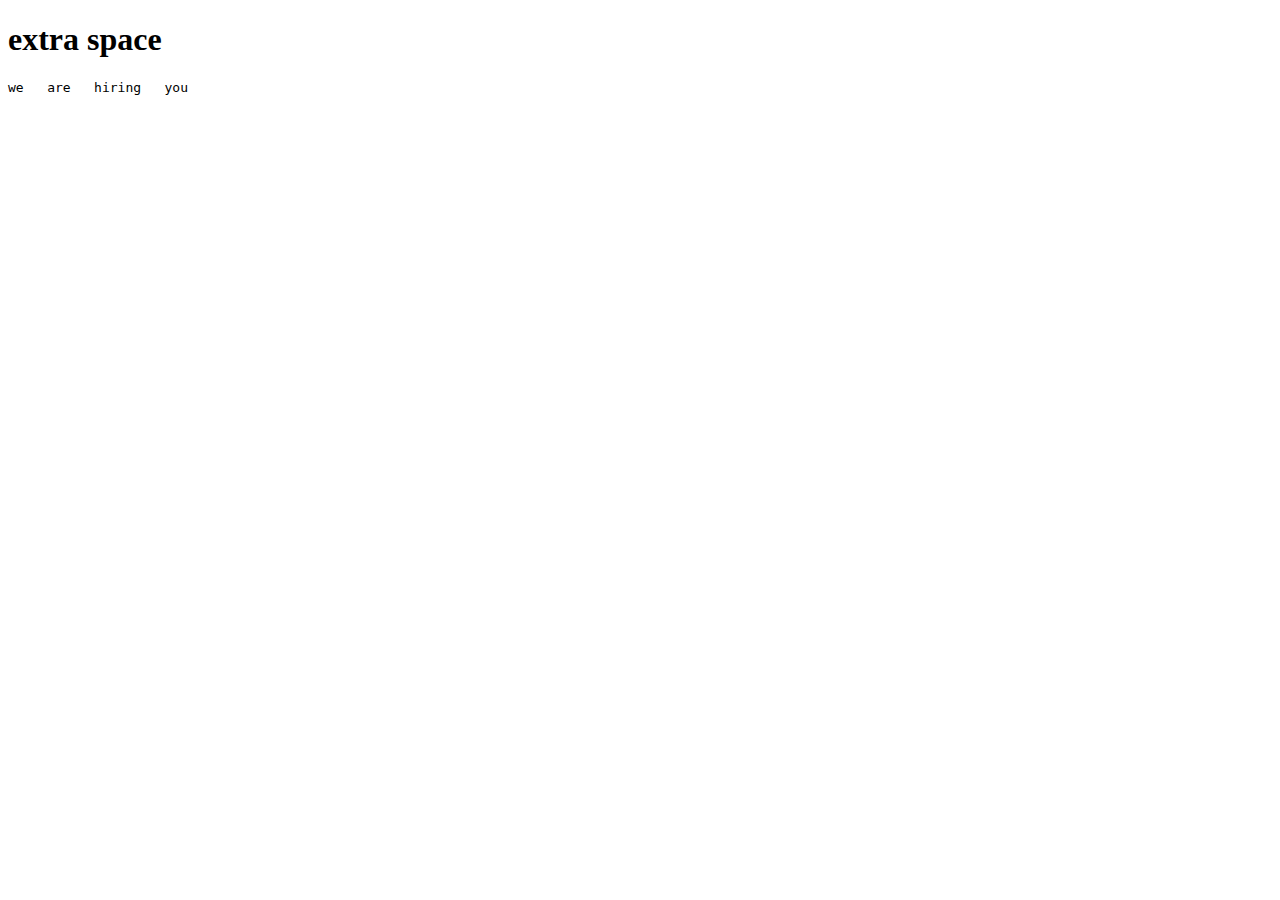
<file: collspacing white space/whitespace_collspace.html>
<!DOCTYPE html>
<html lang="en">
<head>
    
    <title>Document</title>
</head>
<body>
    <h1>extra    space</h1> 
    <!-- extraspace collapsed into one -->
    <pre>we   are   hiring   you</pre>
    <!-- pre tag it use it dispaly text exactly as it written in the html -->
    
</body>
</html>
</file>
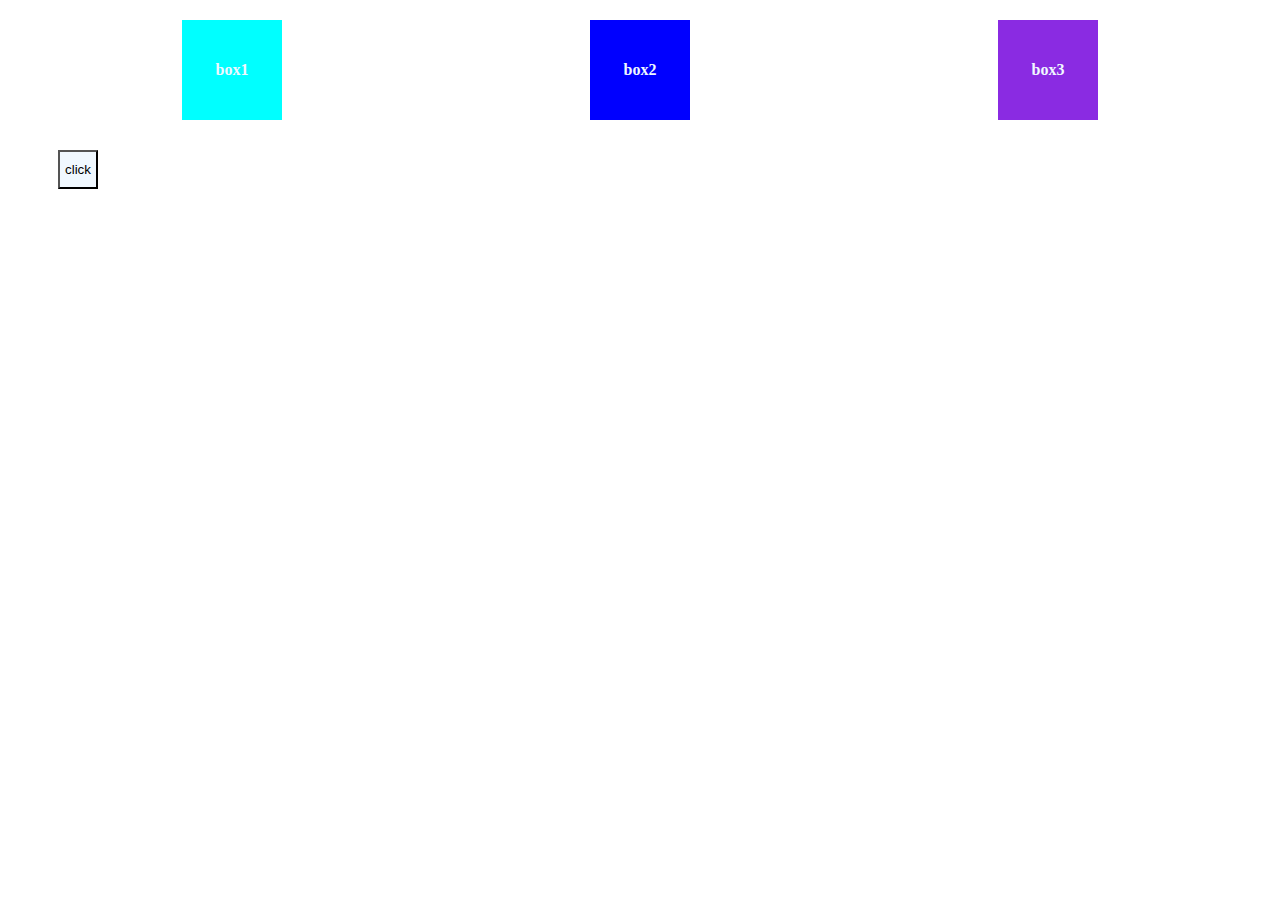
<file: colorchangeques/page1.html>
<!DOCTYPE html>
<html lang="en">
<head>
    <link rel="stylesheet" href="page1.css">
   
    <title>Document</title>
</head>
<body>
    <div  class = "container">
        <div id = 'box1' class = 'box1'>box1</div>
        <div id = 'box2' class = 'box1'>box2</div>
        <div id = 'box3' class = 'box1'>box3</div>
        
    </div>
    <button id = "button">click</button>
    <script src = "javas.js"></script>

</body>
</html>
</file>
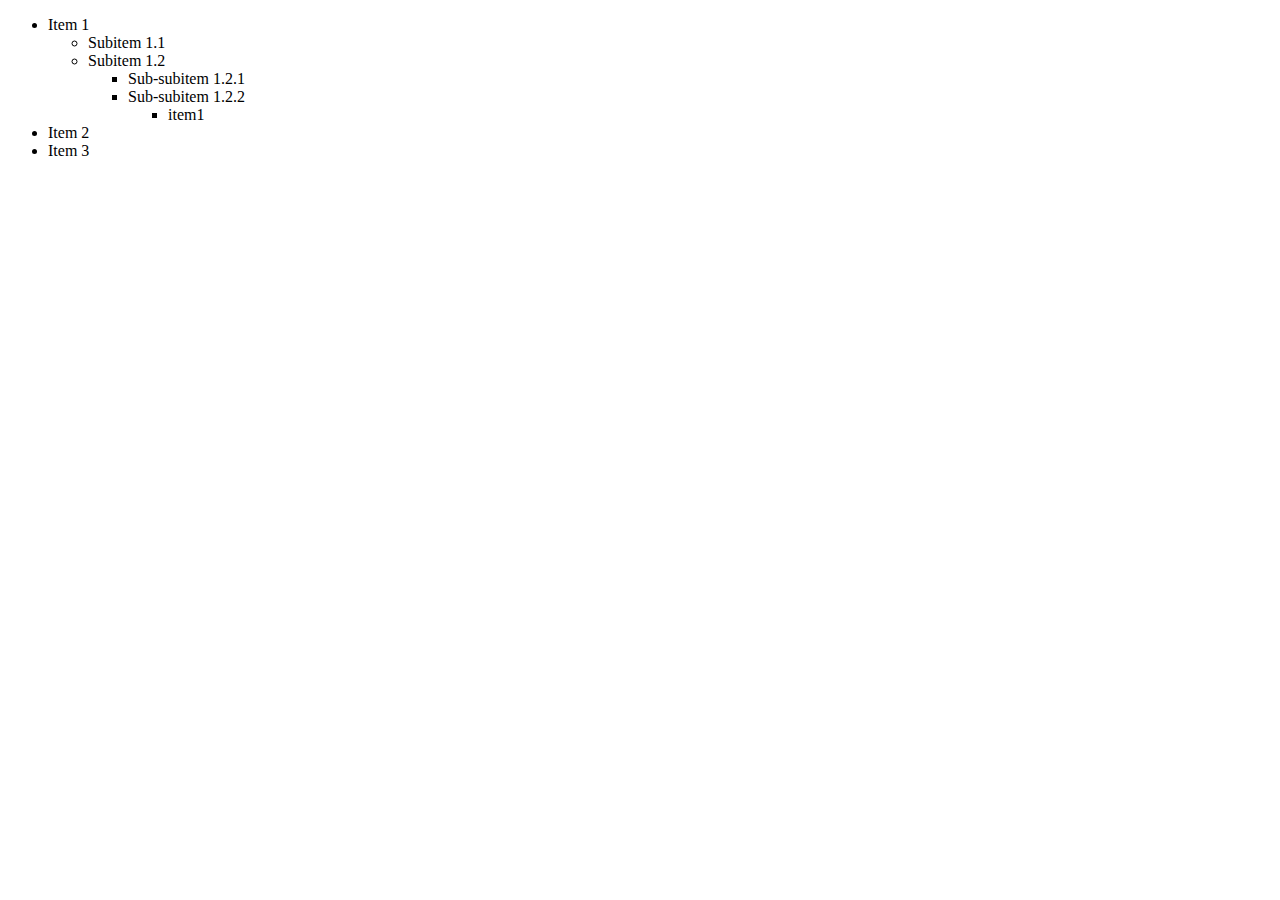
<file: createList/nestedlist.html>
<!DOCTYPE html>
<html lang="en">
<head>
    <meta charset="UTF-8">
    <meta name="viewport" content="width=device-width, initial-scale=1.0">
    <title>Document</title>
</head>
<body>
    

<ul>
    <li>Item 1
        <ul>
            <li>Subitem 1.1</li>
            <li>Subitem 1.2
                <ul>
                    <li>Sub-subitem 1.2.1</li>
                    <li>Sub-subitem 1.2.2</li>
                    <ul>
                        <li>item1</li>
                    </ul>
                </ul>
            </li>
        </ul>
    </li>
    <li>Item 2</li>
    <li>Item 3</li>
</ul>
</body>
</html>
</file>
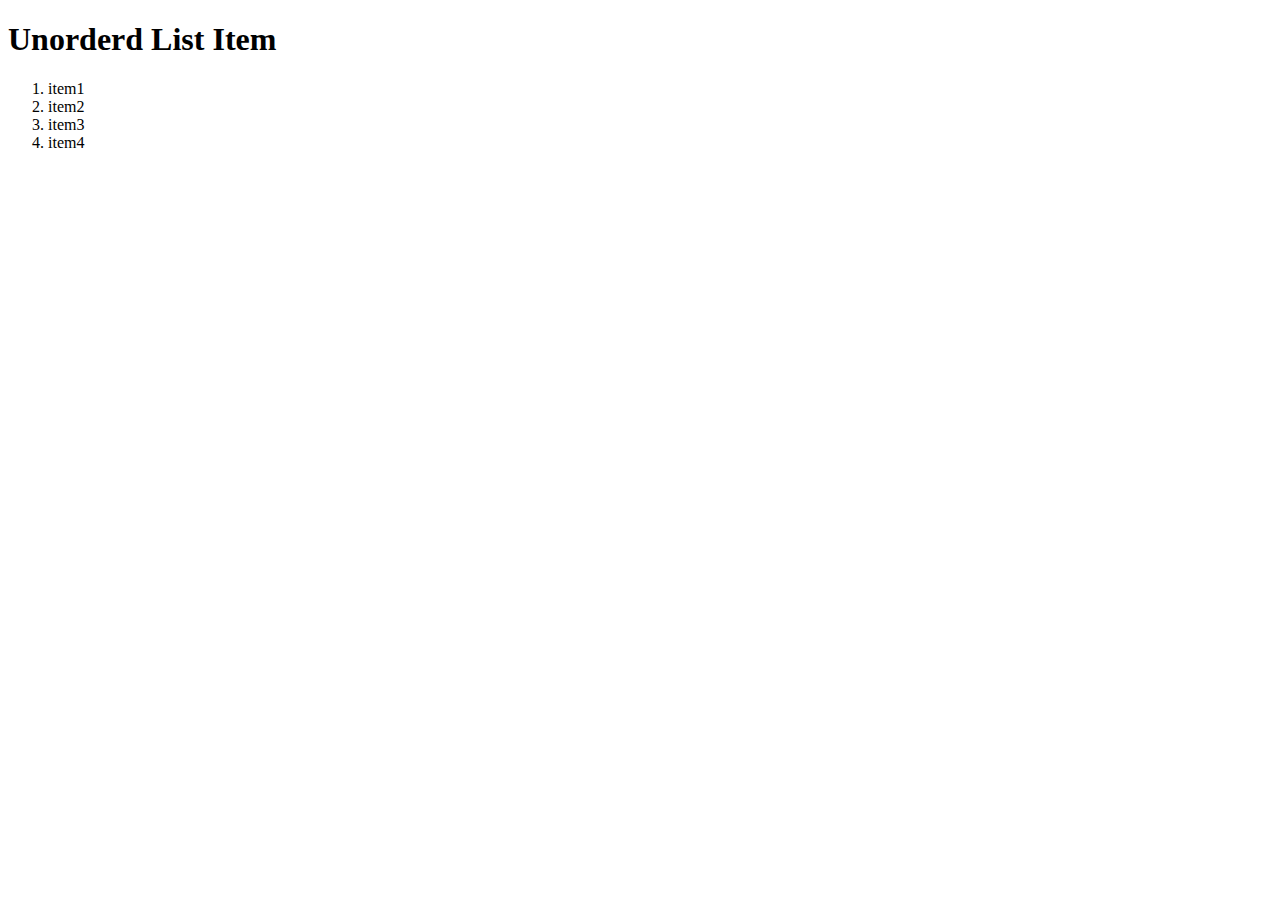
<file: createList/table.html>
<!DOCTYPE html>
<html lang="en">
<head>
    <meta charset="UTF-8">
    <meta name="viewport" content="width=device-width, initial-scale=1.0">
    <title>Document</title>
</head>
<body>
   <h1>Unorderd List Item</h1>
   <ol>
    <li>item1</li>
    <li>item2</li>
    <li>item3</li>
    <li>item4</li>

   </ol>
    
</body>
</html>
</file>
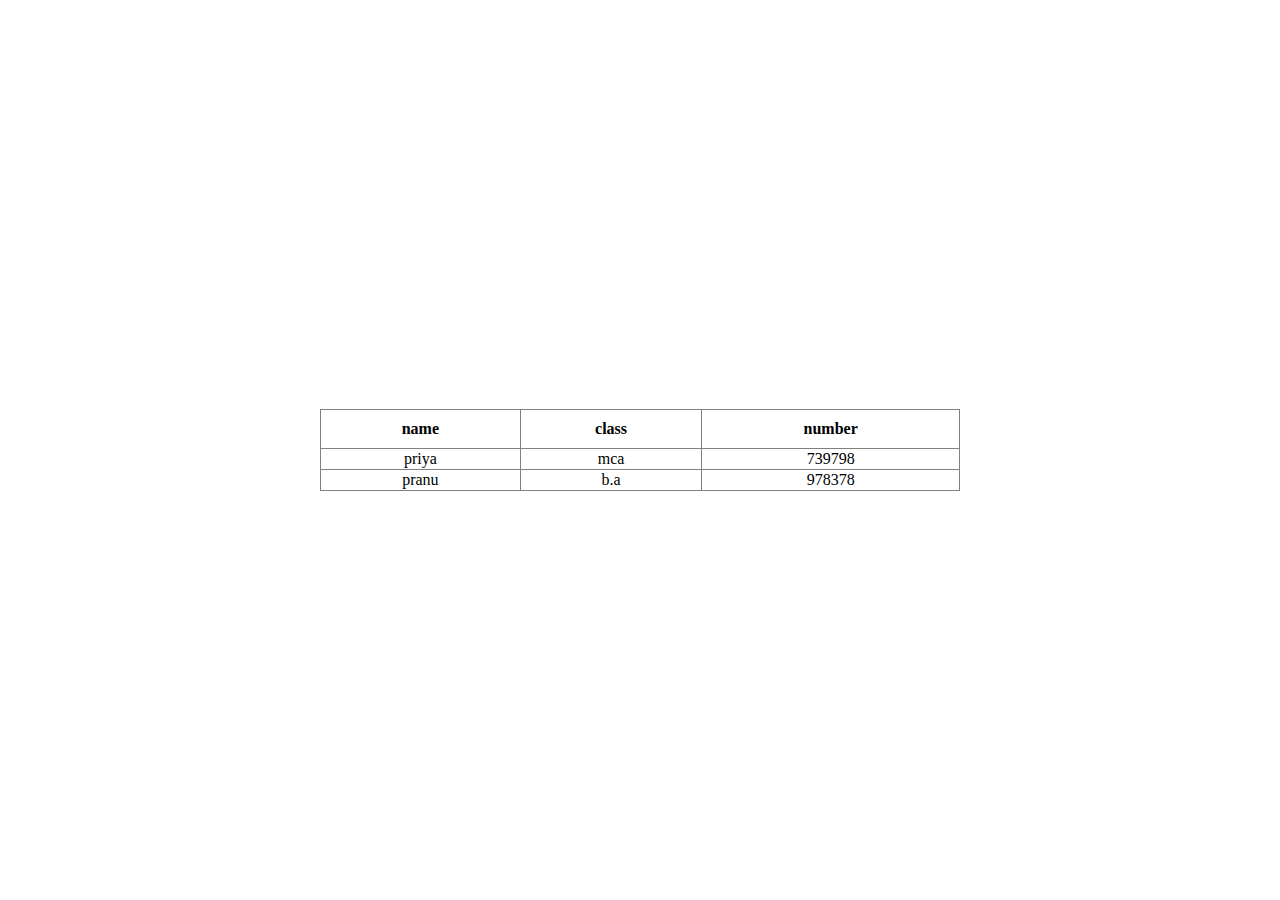
<file: createList/table1.html>
<!DOCTYPE html>
<html lang="en">
<head>
    <style>
        /* Style to center the table */
        
     body { 
        display: flex;
        justify-content: center;
        align-items: center;
        height: 100vh; 
        margin: 0px;
     } 
     table{
        border-collapse: collapse;
        width: 50%;
     }  

     tr,th{
        padding: 10px;
        text-align: center;
     }
    </style>
    <title>Document</title>
</head>
<body>
    <table border="1">
        <thead>
            <tr>
                <th>name</th>
                <th>class</th>
                <th>number</th>
            </tr>
        </thead>
        <tbody>
            <tr>
                <td>priya</td>
                <td>mca</td>
                <td>739798</td>
            </tr>
            <tr>
                <td>pranu</td>
                <td>b.a</td>
                <td>978378</td>

            </tr>
        </tbody>
    </table>
    
</body>
</html>
</file>
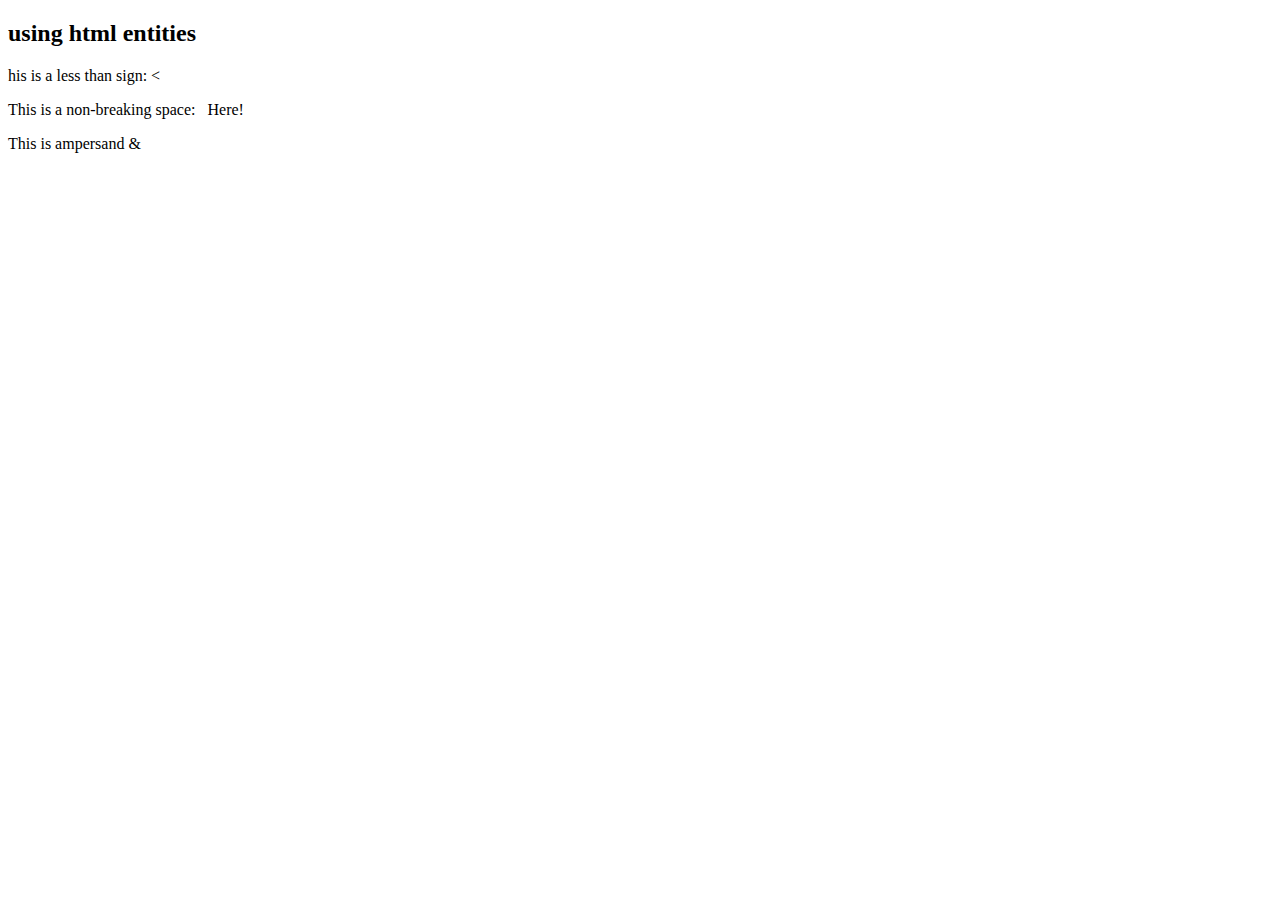
<file: entities in html/example.html>
<!DOCTYPE html>
<html lang="en">
<head>
   
    <title>Document</title>
</head>
<body>
    <h2>using html entities</h2>
    <p>his is a less than sign: &lt;</p>
    <p>This is a non-breaking space:&nbsp;&nbsp;&nbsp;Here!</p>
    <p>This is ampersand &amp;</p>

</body>
</html>
</file>
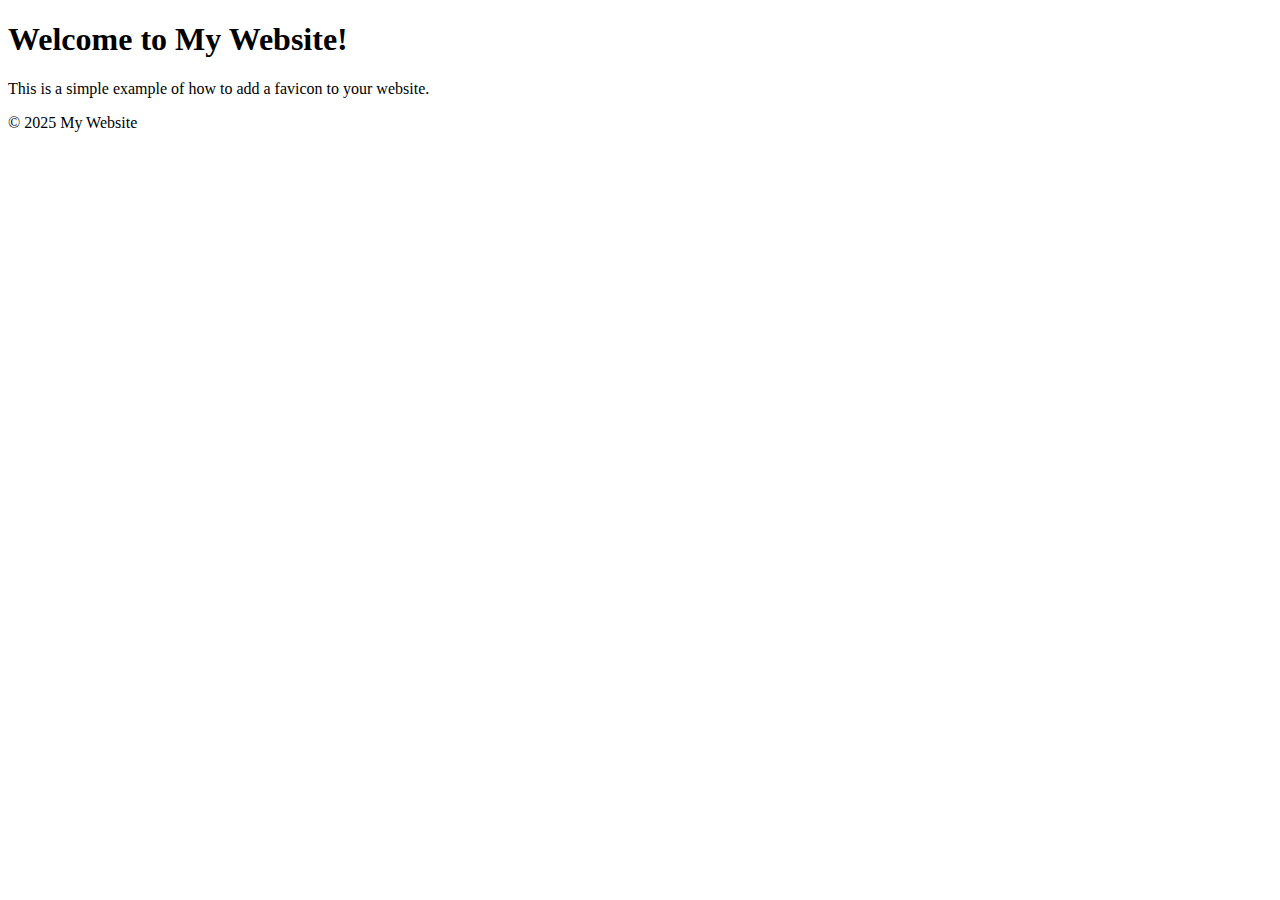
<file: favicon/example.html>
<!DOCTYPE html>
<html lang="en">
<head>
  <meta charset="UTF-8">
  <meta name="viewport" content="width=device-width, initial-scale=1.0">
  <meta http-equiv="X-UA-Compatible" content="ie=edge">
  <title>My Website</title>

  <!-- Favicon Link -->
  <link rel="icon" href="favicon.png" type="image/png">

  <!-- You can also use other image types like PNG -->
  <!-- <link rel="icon" href="favicon.png" type="image/png"> -->

  <!-- Optionally, for Apple devices (like iPhone home screen) -->
  <!-- <link rel="apple-touch-icon" href="apple-touch-icon.png"> -->
</head>
<body>

  <header>
    <h1>Welcome to My Website!</h1>
  </header>

  <main>
    <p>This is a simple example of how to add a favicon to your website.</p>
  </main>

  <footer>
    <p>&copy; 2025 My Website</p>
  </footer>

</body>
</html>
</file>
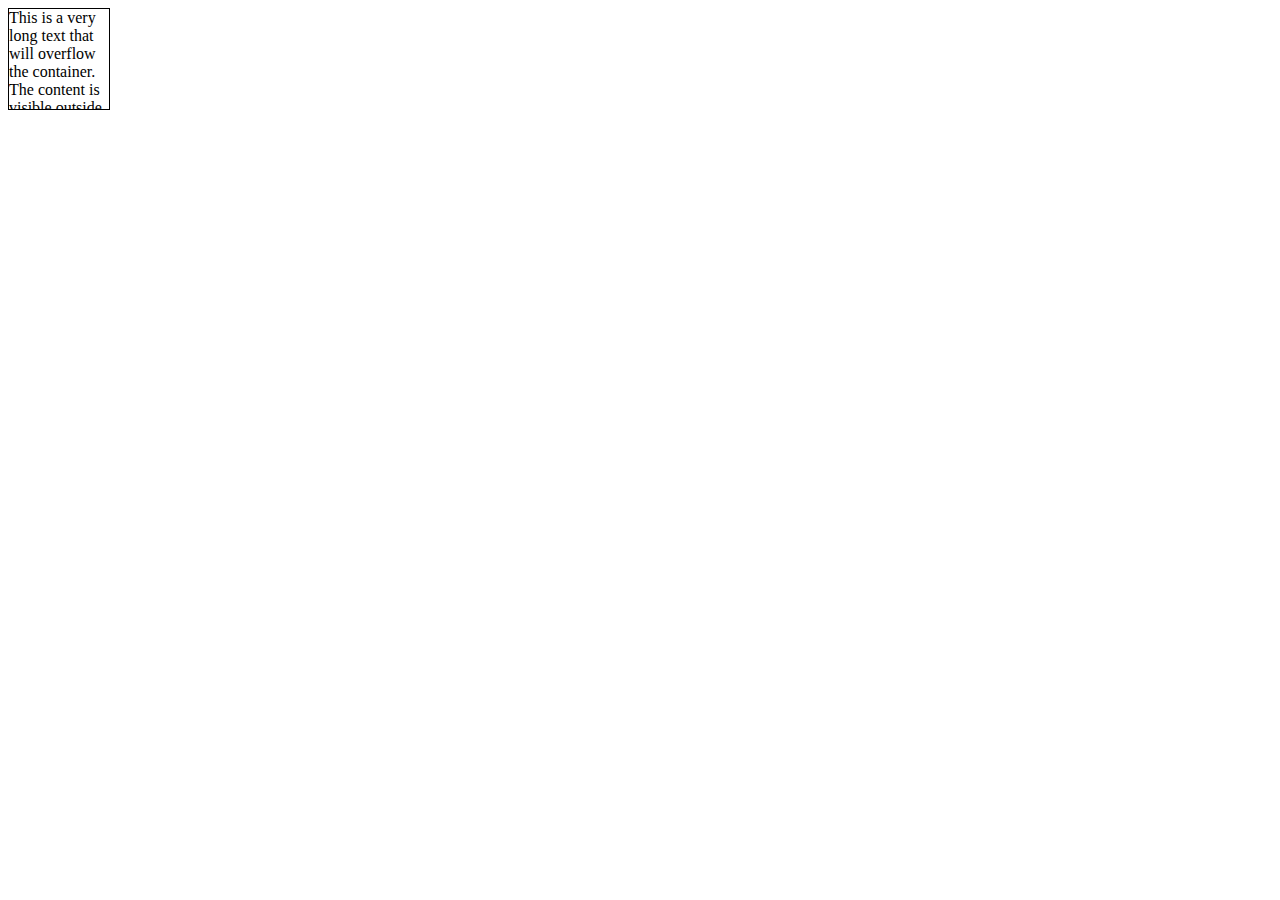
<file: overflowproperty/example1.html>
<!DOCTYPE html>
<html lang="en">
<head>
   
    <title>Overflow Example</title>
    <style>
        .visible-example {
            width: 100px;
            height: 100px;
            overflow: auto;
            border: 1px solid #000;
        }
    </style>
</head>
<body>
    <div class="visible-example">
        This is a very long text that will overflow the container. The content is visible outside the box.
    </div>
</body>
</html>
</file>
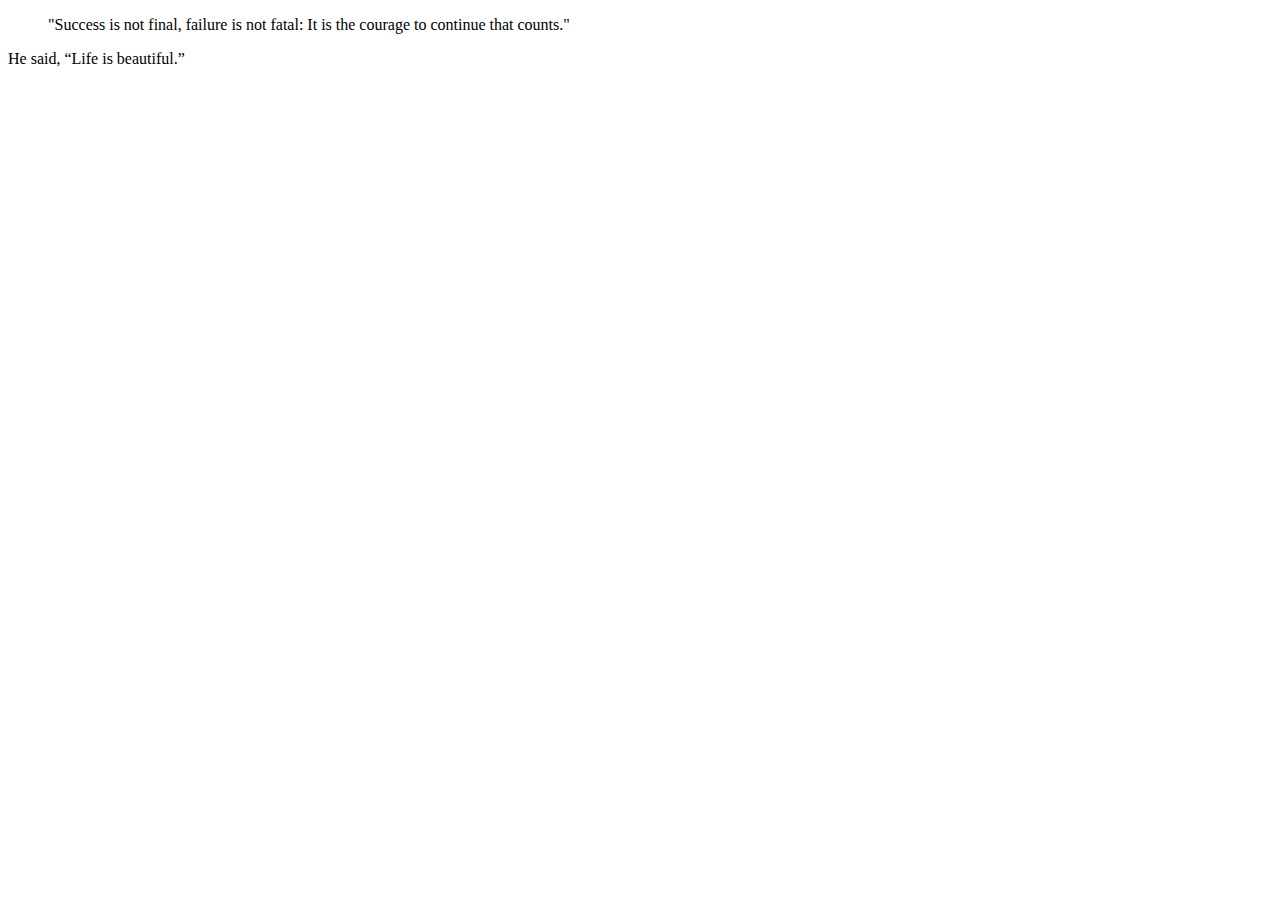
<file: quotation/exampl1.html>
<!DOCTYPE html>
<html lang="en">
<head>
    <meta charset="UTF-8">
    <meta name="viewport" content="width=device-width, initial-scale=1.0">
    <title>Document</title>
</head>
<body>
    <!-- quotation:-that is refer to section of text that is quatotes from another text -->
    <blockquote>
        "Success is not final, failure is not fatal: It is the courage to continue that counts."
    </blockquote>
    <p>He said, <q>Life is beautiful.</q></p>

</body>
</html>
</file>
<file: colorchangeques/page1.css>
.container{
    display: flex;
    justify-content: space-around;
    margin: 20px;

    
}
.box1{
    height: 100px;
    width: 100px;
    display: flex;
    justify-content: center;
    align-items: center;
    color: aliceblue;
    font-weight:bold ;
    text-align:center ;
} 
 
 #box1{background-color: aqua;}
 #box2{background-color: blue;}
 #box3{background-color: blueviolet;}

 button{
     margin-top: 10px;
     margin-left: 50px;
     padding-top:10px;
     padding-bottom:10px;
     padding-left:5px;
     padding-right: 5px;
     background-color: aliceblue;
     color: black;
 }
</file>
